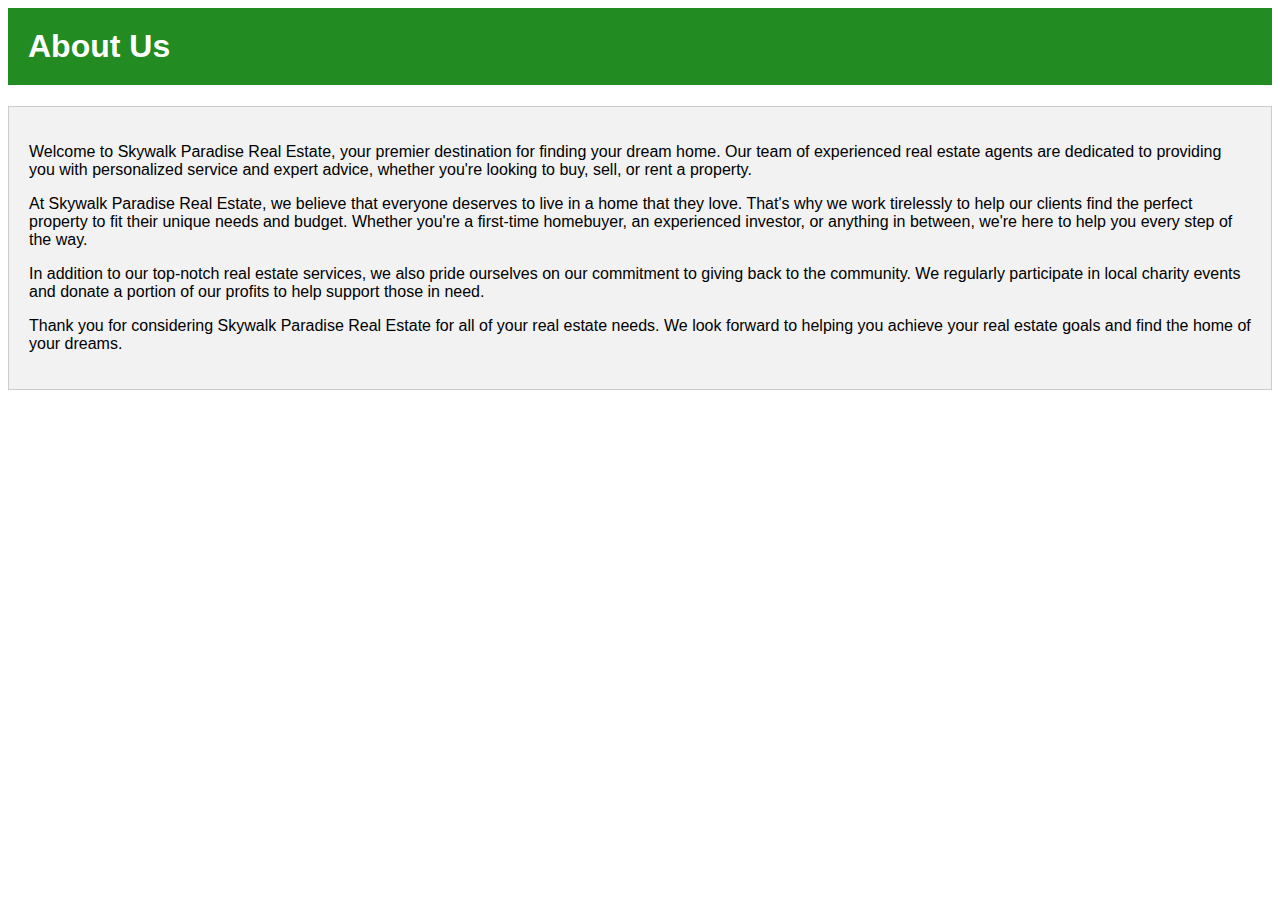
<file: about.html>
<html>
<head>
  <title>About Us - ABC Real Estate</title>
  <style>
  main{
    margin: 0;
	  padding: 0;
	  font-family: Arial, sans-serif;
  }
  h1{
    background-color: rgb(34,139,34);
	  color: #fff;
	  padding: 20px;
  }
   div{
     background-color: #f2f2f2;
	   border: 1px solid #ccc;
	   padding: 20px;
	   margin-bottom: 20px;
   } 
    
  </style>
</head>
<body>
  <header>
    <!-- Navigation menu code goes here -->
  </header>

  <main>
    <h1>About Us</h1>
    <div>
    <p>Welcome to Skywalk Paradise Real Estate, your premier destination for finding your dream home. Our team of experienced real estate agents are dedicated to providing you with personalized service and expert advice, whether you're looking to buy, sell, or rent a property.</p>

    <p>At Skywalk Paradise Real Estate, we believe that everyone deserves to live in a home that they love. That's why we work tirelessly to help our clients find the perfect property to fit their unique needs and budget. Whether you're a first-time homebuyer, an experienced investor, or anything in between, we're here to help you every step of the way.</p>

    <p>In addition to our top-notch real estate services, we also pride ourselves on our commitment to giving back to the community. We regularly participate in local charity events and donate a portion of our profits to help support those in need.</p>

    <p>Thank you for considering Skywalk Paradise Real Estate for all of your real estate needs. We look forward to helping you achieve your real estate goals and find the home of your dreams.</p>
      </div>
  </main>

  <footer>
    <!-- Footer content goes here -->
  </footer>
</body>
</html>
</file>
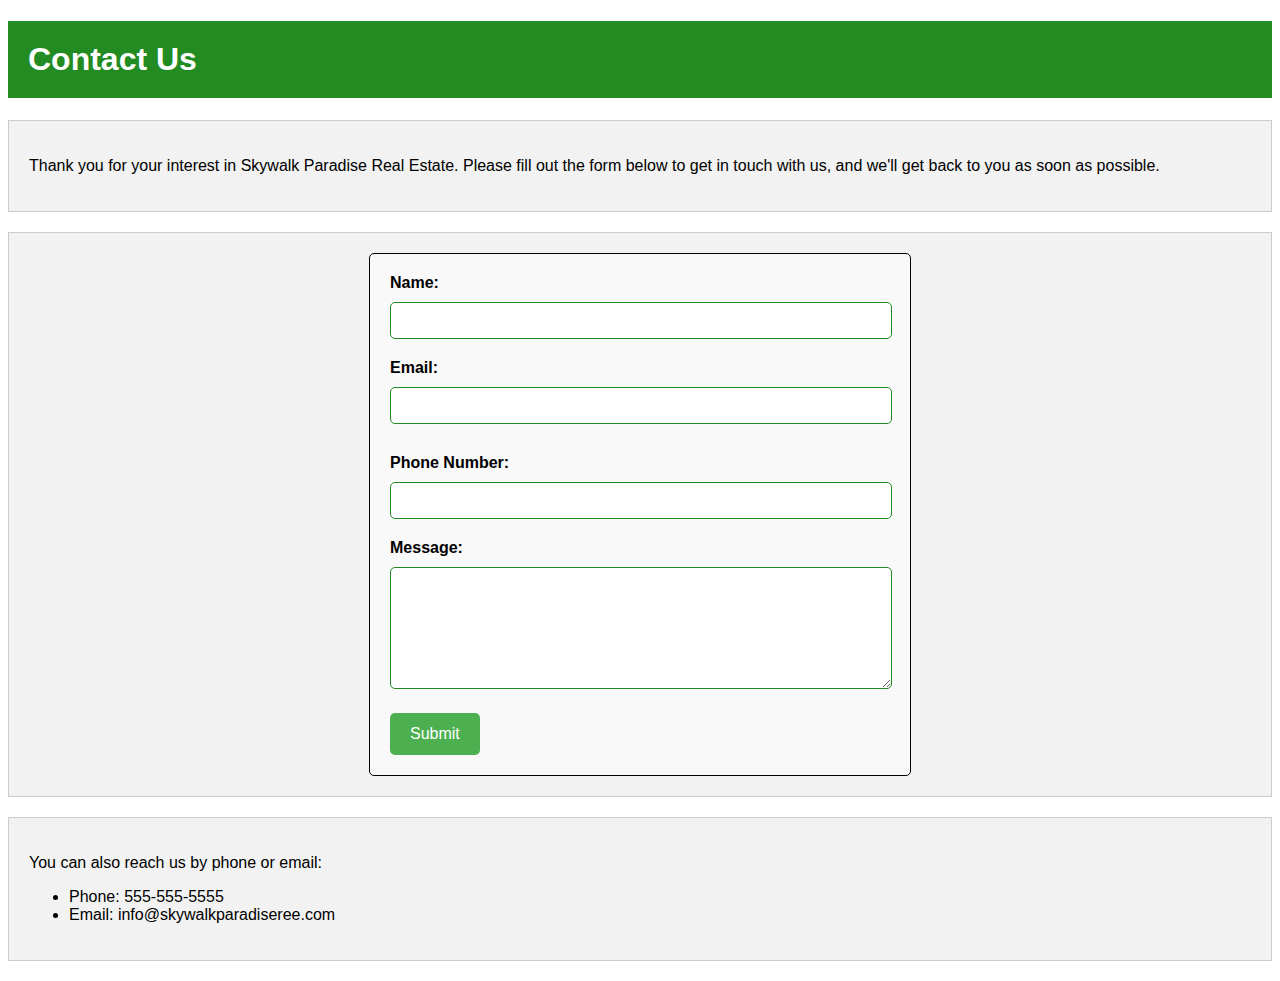
<file: contact.html>
<!DOCTYPE html>
<html>

<head>
  <title>ABC Real Estate - Contact Us</title>
  <style>
    main {
      margin: 0;
      padding: 0;
      font-family: Arial, sans-serif;
    }

    h1 {
      background-color: rgb(34, 139, 34);
      color: #fff;
      padding: 20px;
    }

    form {
      max-width: 500px;
      margin: 0 auto;
      padding: 20px;
      border: 1px solid black;
      border-radius: 5px;
      background-color: #f9f9f9;
    }

    /* Style for the form labels */
    label {
      display: block;
      margin-bottom: 10px;
      font-weight: bold;
    }

    /* Style for the form input fields */
    input[type="text"],
    input[type="email"],
    input[type="tel"],
    textarea {
      width: 480px;
      padding: 10px;
      border: 1px solid rgb(34, 139, 34);
      border-radius: 5px;
      margin-bottom: 20px;
    }

    /* Style for the form submit button */
    button[type="submit"] {
      background-color: #4CAF50;
      color: white;
      padding: 12px 20px;
      border: none;
      border-radius: 5px;
      cursor: pointer;
      font-size: 16px;
    }

    button[type="submit"]:hover {
      background-color: rgb(34, 139, 34);
    }

    label[for="phone"] {
      margin-top: 10px;
    }

    textarea {
      height: 100px;
    }

    input:invalid,
    textarea:invalid {
      border: 1px solid rgb(34, 139, 34);
    }

    div {
      background-color: #f2f2f2;
      border: 1px solid #ccc;
      padding: 20px;
      margin-bottom: 20px;
    }
  </style>
</head>

<body>
  <header>
    <!-- Navigation menu code goes here -->
  </header>

  <main>
    <h1>Contact Us</h1>
    <div>
      <p>Thank you for your interest in Skywalk Paradise Real Estate. Please fill out the form below to get in touch
        with us, and we'll get back to you as soon as possible.</p>
    </div>

    <div>
      <form>
        <label for="name">Name:</label>
        <input type="text" id="name" name="name" required><br>

        <label for="email">Email:</label>
        <input type="email" id="email" name="email" required><br>

        <label for="phone">Phone Number:</label>
        <input type="tel" id="phone" name="phone"><br>

        <label for="message">Message:</label>
        <textarea id="message" name="message" required></textarea><br>

        <button type="submit">Submit</button>
      </form>
    </div>
    <div>
      <p>You can also reach us by phone or email:</p>
      <ul>
        <li>Phone: 555-555-5555</li>
        <li>Email: info@skywalkparadiseree.com</li>
      </ul>
    </div>
  </main>

  <footer>
    <!-- Footer content goes here -->
  </footer>
</body>

</html>
</file>
